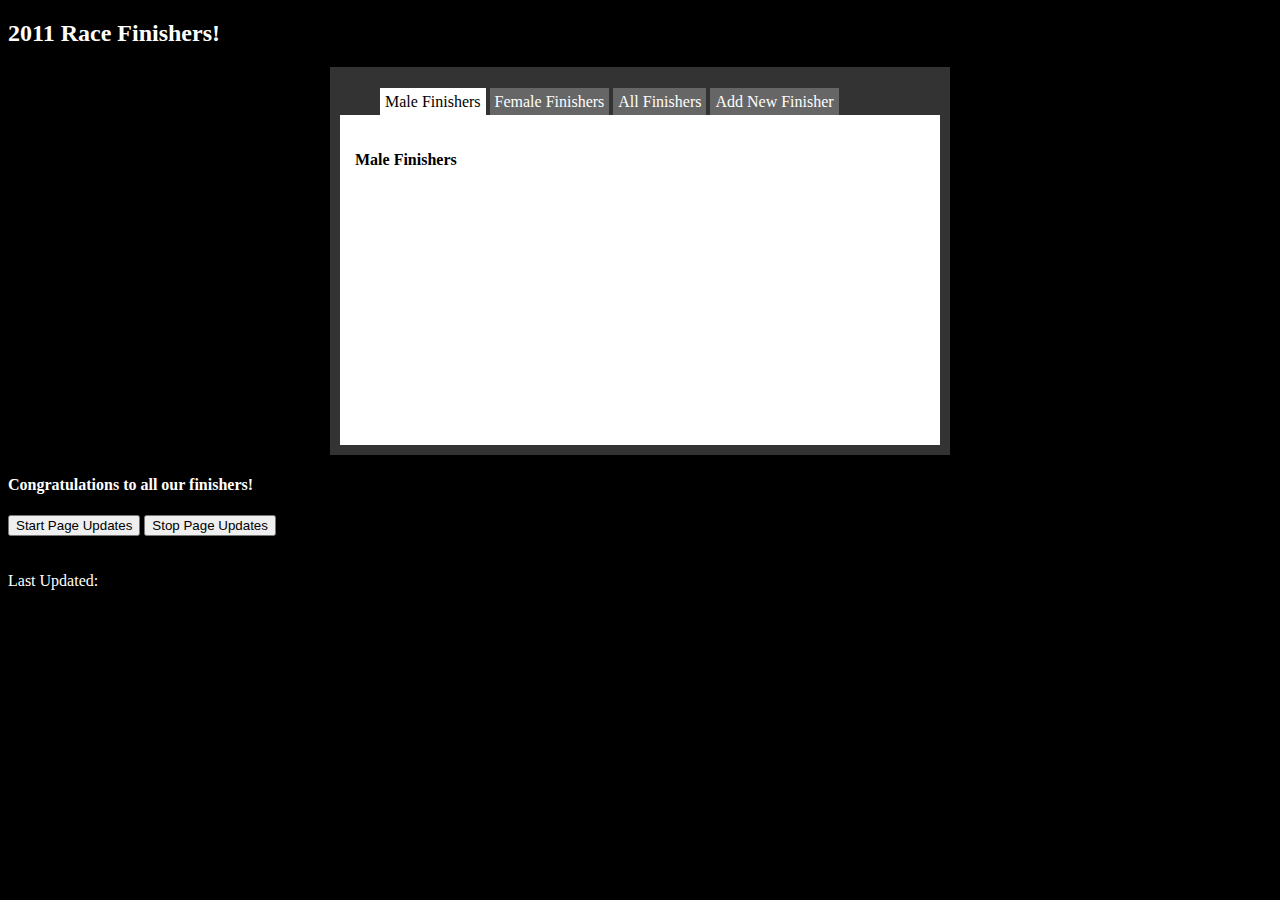
<file: index.html>
<!DOCTYPE html>
 <html>
 <head>
 	<title>2011 Race Finishers</title>
 	<link rel="stylesheet" type="text/css" href="css/style.css">
 </head>
 <body>
 	<h2>2011 Race Finishers!</h2>
 	<div id="main">
 		<ul class="idTabs">
 			<li><a href="#male">Male Finishers</a></li>
 			<li><a href="#female">Female Finishers</a></li>
 			<li><a href="#all">All Finishers</a></li>
 			<li><a href="#add">Add New Finisher</a></li>
 		</ul>
 		<div id="male">
 			<h4>Male Finishers</h4>
 			<ul id="finishers_m"></ul>
 		</div>
 		<div id="female">
 			<h4>Female Finishers</h4>
 			<ul id="finishers_f"></ul>
 		</div>
 		<div id="all">
 			<h4>All Finishers</h4>
 			<ul id="finishers_all"></ul>
 		</div>
  		<div id="add">
 			<h4>Add Finishers</h4>
 			<form>
 				First Name:<input type="text" name="txtFirstName" id="txtFirstName"><br />
 				Last Name:<input type="text" name="txtLastName" id="txtLastName"><br />
 				Gender:
 				<select>
 					<option value="">--Please Select--</option>
 					<option value="m">Male</option>
 					<option value="f">Female</option>
 				</select><br />
 				Finish Time:<input type="text" size="10" name="txtMinutes" id="txtMinutes" maxlength="2">(Minutes)
 				<input type="text" size="10" name="txtSeconds" id="txtSeconds" maxlength="2">(Seconds)<br /><br />
 				<button type="submit" name="btnSave" id="btnSave">Add Runners</button>
 			</form>		
  		</div>
 	</div>
 	<footer>
 		<h4>Congratulations to all our finishers!</h4>
 		<button id="btnStart">Start Page Updates</button>
 		<button>Stop Page Updates</button>
 		<br /><span id="freq"></span><br /><br />
 		Last Updated:<div id="updateTime"></div>
 	</footer>
 	<script src="scripts/jquery-1.6.2.min.js"></script>
 	<script src="scripts/jquery.idTabs.min.js"></script>
 	<script src="scripts/scripts.js"></script>
 </body>
 </html>
</file>
<file: css/style.css>
body{
	background-color: #000;
	color: #fff;
}
#main{
	width: 600px;
	margin: 15px auto;
	background-color: #333;
	padding: 10px;
}
li{
	display: inline-block;
}
a{
	text-decoration: none;
	color: #fff;
	padding: 5px;
	background-color: #666;	
}
#main ul a:hover{
	background-color: #000;
	color: #fff;
}
#main ul a.selected{
	background-color: #fff;
	color: #000;
}
#main div{
	padding: 15px;
	margin-top: -12px;
	height: 300px ;
	background-color: #fff;
	color: #000;
}
</file>
